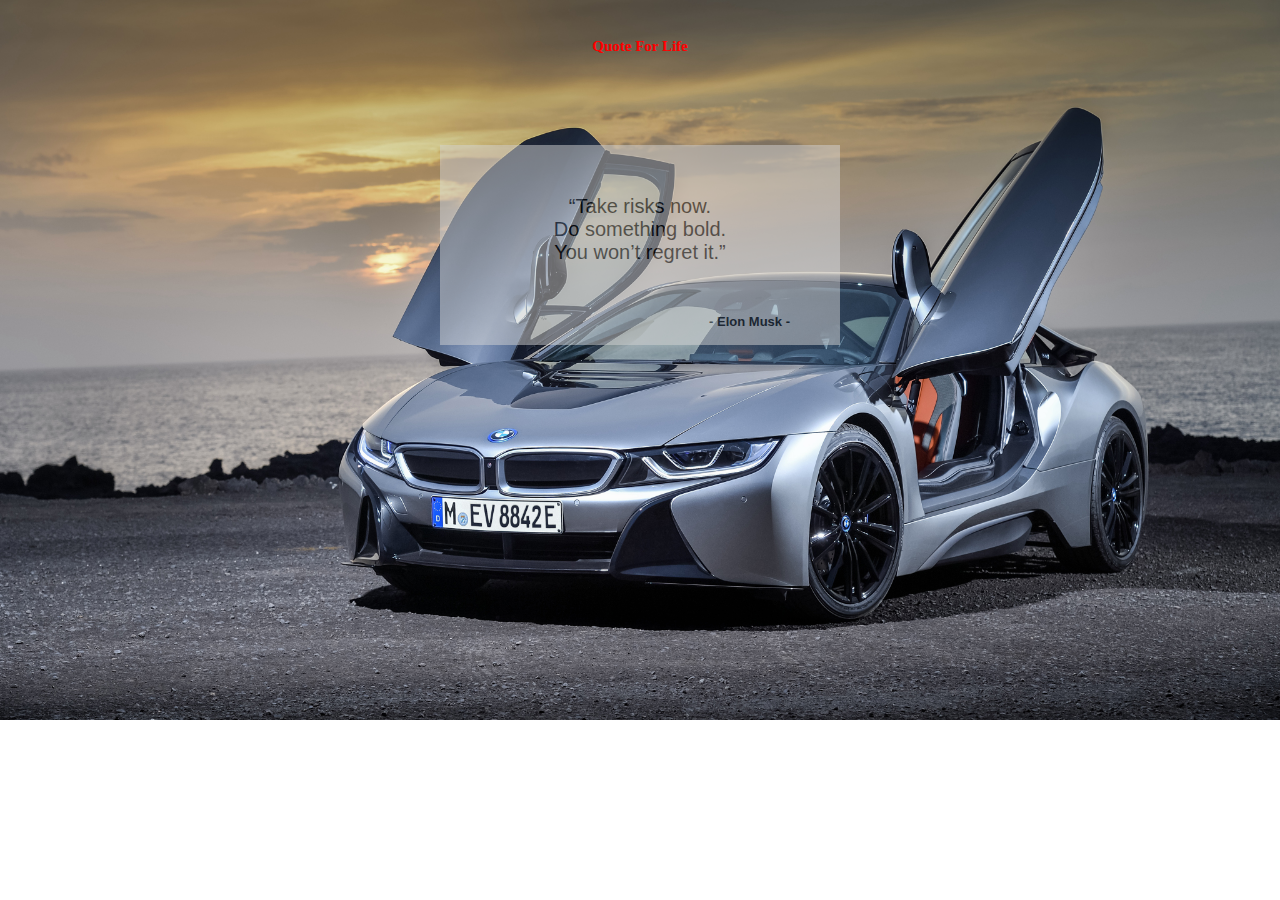
<file: Lab 01/index.html>
<!DOCTYPE html>
<html lang="en">
<head>
    <meta charset="UTF-8">
    <meta name="viewport" content="width=device-width, initial-scale=1.0">
    <title>Document</title>
    <link rel="stylesheet" href="style.css">
</head>
<body>

    <h2>Quote For Life</h2>
    <div class="subject">
       

            <div class="Quote">
                “Take risks now.<br> 
                Do something bold.<br>
                You won’t regret it.”<br>
                <h3>- Elon Musk -</h3>

            </div>
            

        </div>
    </div>
</body>
</html>
</file>
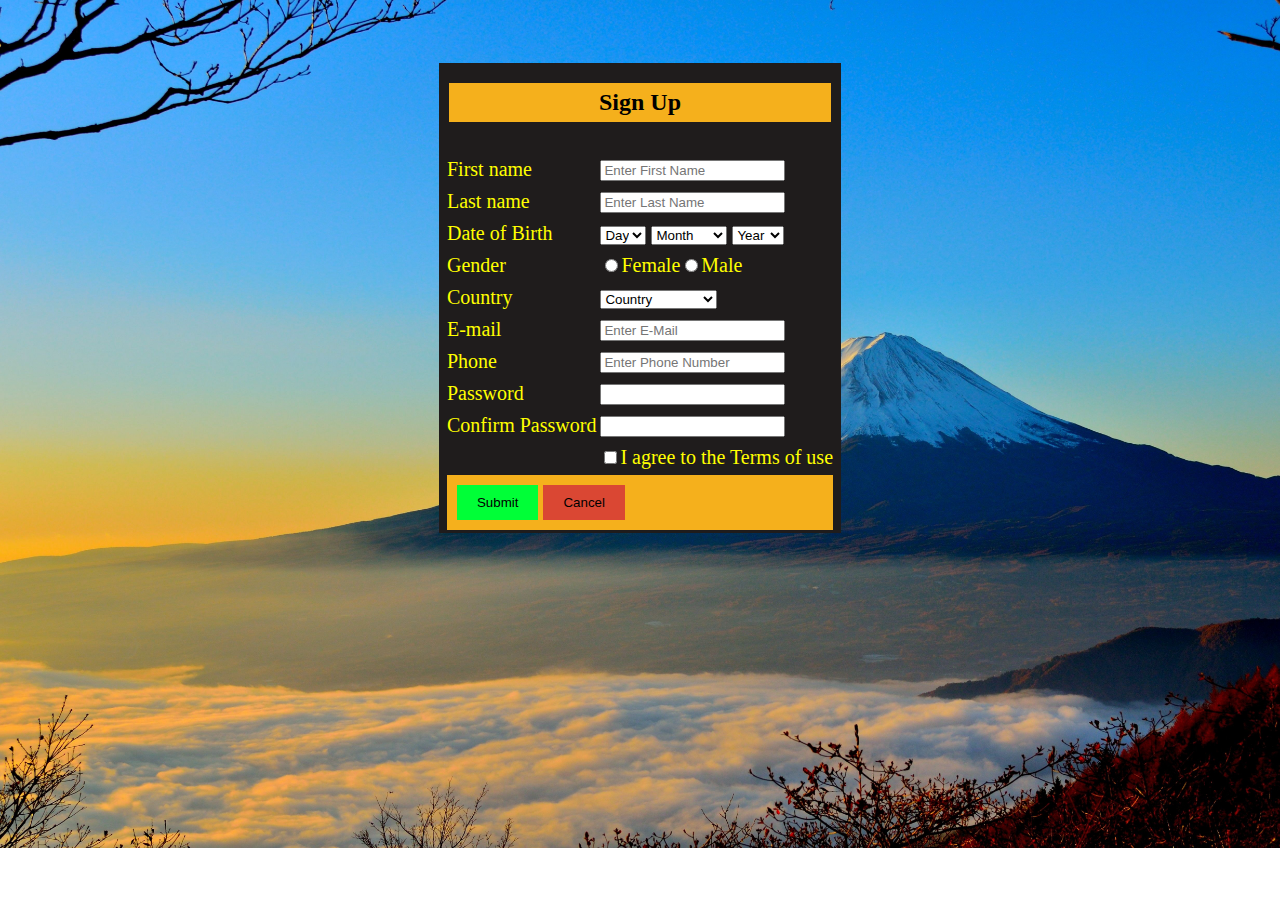
<file: Lab 02/index.html>
<!DOCTYPE html>
<html lang="en">
<head>
    <meta charset="UTF-8">
    <meta name="viewport" content="width=device-width, initial-scale=1.0">
    <title>Form</title>
    <link rel="stylesheet" href="style.css">
</head>
<body>
    
    

    <div class="area">
        
        
        <div class="form">

            <table  style="justify-items: center; padding-left: 5px; padding-right: 5px;">

              <div style="padding: 10px; padding-top: 0;"><h2 style="padding: 6px;"><B>Sign Up</B></h2></div>
           
                <tr>
                    <td>First name </td>
                    <td><input type="text" name="fn" placeholder="Enter First Name"></td>
                </tr>
                
                <tr>
                    <td>Last name </td>
                    <td><input type="text" name="ln" placeholder="Enter Last Name"></td>
                </tr>
                
                <tr>
                    <td>Date of Birth </td>
                    <td>
                        <select name="Date">
                            <option value="S">Day</option>
                            <option value="01">01</option>
                            <option value="02">02</option>
                            <option value="03">03</option>
                            <option value="04">04</option>
                            <option value="01">05</option>
                            <option value="02">06</option>
                            <option value="03">07</option>
                            <option value="04">08</option>
                        </select>

                        <select name="Month">
                            <option value="S">Month</option>
                            <option value="01">january</option>
                            <option value="02">February</option>
                            <option value="03">March</option>
                            <option value="04">April</option>
                        </select>
                        
                        <select name="Year">
                            <option value="S">Year</option>
                            <option value="01">1999</option>
                            <option value="02">2000</option>
                            <option value="03">2001</option>
                            <option value="04">2002</option>
                        </select>
                    </td>
                </tr>

                <tr>
                    <td>Gender </td>
                <td><input type="radio" name="gen" value"F">Female<input type="radio" name="gen" value"M">Male</td>
                </tr>

                <tr>
                    <td>Country  </td>
                    <td>
                        <select name="country">
                            <option value="S">Country</option>
                            <option value="SL">Srilanka</option>
                            <option value="UK">United Kingdom</option>
                            <option value="AU">Austrlia</option>
                            <option value="CN">China</option>
                        </select>  
                    </td>
                </tr>

                <tr>
                    <td>E-mail </td>
                    <td><input type="text" name="E-mail" placeholder="Enter E-Mail"></td>
                </tr>

                <tr>
                    <td>Phone </td>
                    <td><input type="number" name="phone" placeholder="Enter Phone Number"></td>
                </tr>

                <tr>
                    <td>Password </td>
                    <td><input type="password" name="pw"></td>
                </tr>

                <tr>
                    <td>Confirm Password </td>
                    <td><input type="password" name="pw"></td>
                </tr>
                
                <tr>
                    <td></td>
                    <td><input type="checkbox" name="check">I agree to the Terms of use</td>
                </tr>
                
               <tr>

                <td colspan="2">

                    <div class="btn-s" style= "background-color: rgb(245, 176, 28);">
                        
                        <button type="submit" class="btn" style="background-color:rgb(0, 255, 55);border: none;">Submit</button>
                        <button type="submit" class="btn" style="background-color:rgb(218, 71, 51); border: none;">Cancel</button>
                
                 
                    </div>

                </td>
               </tr>
            
                    
            </table>
        </div>
    </div>

</body>
</html>
</file>
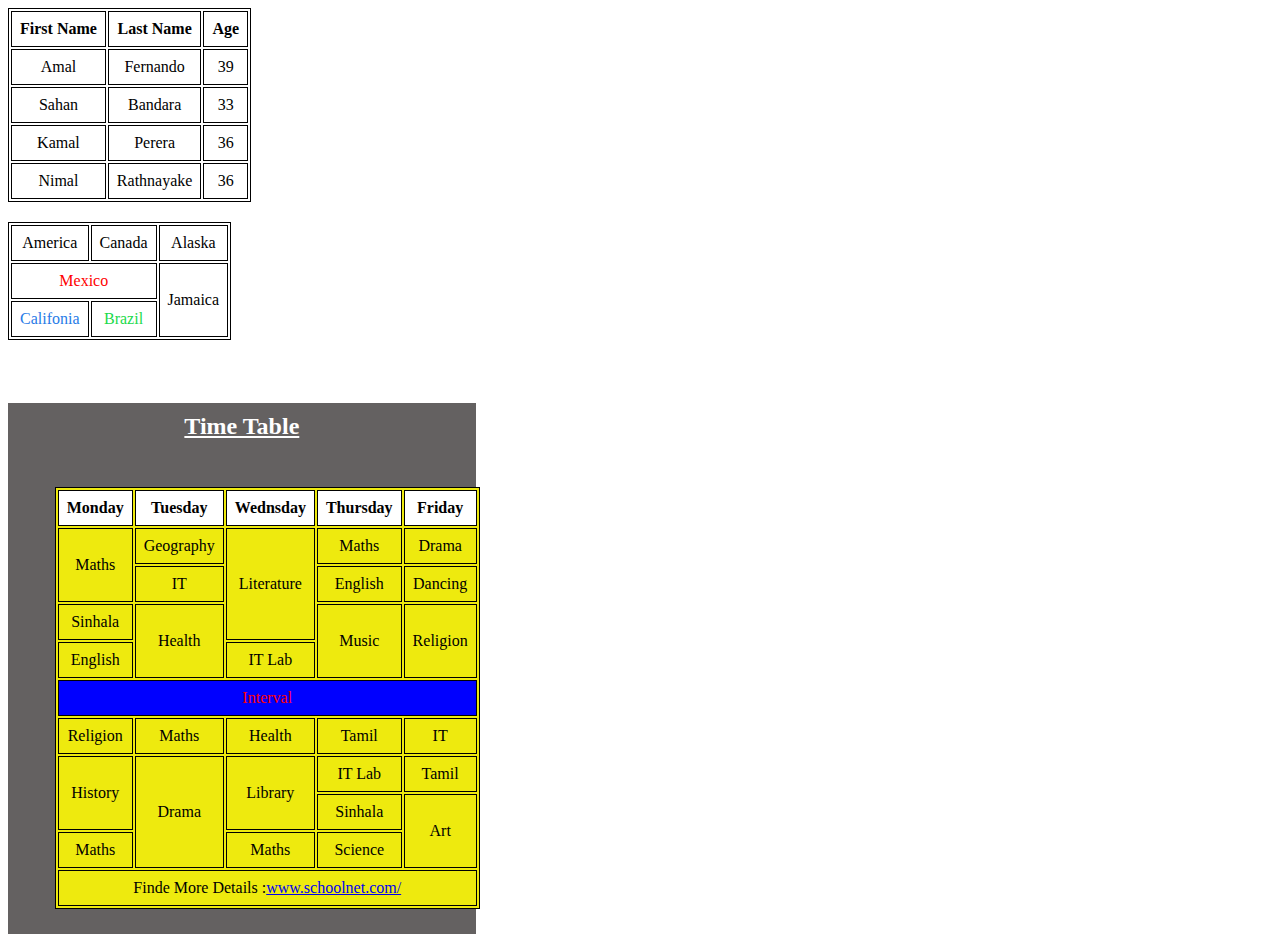
<file: Lab 04/index.html>
<!DOCTYPE html>
<html lang="en">
<head>
    <meta charset="UTF-8">
    <meta name="viewport" content="width=device-width, initial-scale=1.0">
    <title>Document</title>

    <style>
        table {
            text-align: center;
            
            border: 1px solid black;
        }

        th, td {
            border: 1px solid black;
            padding: 8px;
        }

        .table02{
            margin-top: 20px ;
        }


        .table03{
            background-color: #eeea0e;
            border-collapse: collapse;
            width:fit-content;
            margin-top: 10% ;
            margin-left: 10%;
            
        }
        th{
                background-color: #ffffff;
                border-collapse: collapse;
                width:fit-content;
                margin-top: 20px ;
            }
        
        .TD-container{
                
                width: 37%;
                height: 80%;
                padding-top: 5px;
                padding-bottom: 25px;
                background-color: #646161; 
                
            }
               
    

       

    </style>
</head>
<body>

    <div class="table01">
        <table>
            <tr>
                <th>First Name</th>
                <th>Last Name</th>
                <th>Age</th>
            </tr>
            <tr>
                <td>Amal</td>
                <td>Fernando</td>
                <td>39</td>
            </tr>
            <tr>
                <td>Sahan</td>
                <td>Bandara</td>
                <td>33</td>
            </tr>
            <tr>
                <td>Kamal</td>
                <td>Perera</td>
                <td>36</td>
            </tr>
            <tr>
                <td>Nimal</td>
                <td>Rathnayake</td>
                <td>36</td>
            </tr>
        </table>
    </div>

    <div class="table02" style="margin-bottom: 5%;">
        <table>
            <tr>
                <td>America</td>
                <td>Canada</td>
                <td>Alaska</td>
            </tr>
            <tr>
                <td colspan="2" style="color: red;">Mexico</td>
                <td rowspan="2">Jamaica</td>
                
            </tr>
            
            <tr>
                <td style="color: rgb(39, 123, 231);">Califonia</td>
                <td style="color: rgb(27, 218, 75);">Brazil</td>
            </tr>
        </table>
    </div>


    
<div class="TD-container">
    <h2 style="margin-top: 5px; text-align: center; color: #ffffff;" ><u>Time Table</u></h2>
    <div class="table03">
        
        <table>

            <tr>
                <th>Monday</th>
                <th>Tuesday</th>
                <th>Wednsday</th>
                <th>Thursday</th>
                <th>Friday</th>

            </tr>
            <tr>
                <td rowspan="2">Maths</td>
                <td>Geography</th>
                <td colspan="1" rowspan="3">Literature</td>
                <td>Maths</td>
                <td>Drama</td>
               
            </tr>
            <tr>
                <td>IT</td>
                <td>English</td>
                <td>Dancing</td>
               
            </tr>
            <tr>
                <td>Sinhala</td>
                <td rowspan="2">Health</td>
                <td rowspan="2">Music</td>
                <td rowspan="2">Religion</td>
                
            </tr>
            <tr>
                <td>English</td>
                <td>IT Lab</td>
                
            </tr>
            <tr>
                <td colspan="5" style="background-color: blue; color: red;">Interval</td>
                
            </tr>
            
            <tr>
                <td>Religion</td>
                <td>Maths</td>
                <td>Health</td>
                <td>Tamil</td>
                <td>IT</td>
            </tr>

            <tr>
                <td rowspan="2">History</td>
                <td rowspan="3">Drama</td>
                <td rowspan="2">Library</td>
                <td>IT Lab</td>
                <td>Tamil</td>
            </tr>

            <tr>
                <td>Sinhala</td>
                <td rowspan="2">Art</td>
            </tr>

            <tr>
                <td>Maths</td>
                <td>Maths</td>
                <td>Science</td>
            </tr>

            <tr>
                <td colspan="5">Finde More Details :<a href="www.schoolnet.com/">www.schoolnet.com/</a></td>
            </tr>
        </table>
    </div>
</div>

    
</body>
</html>
</file>
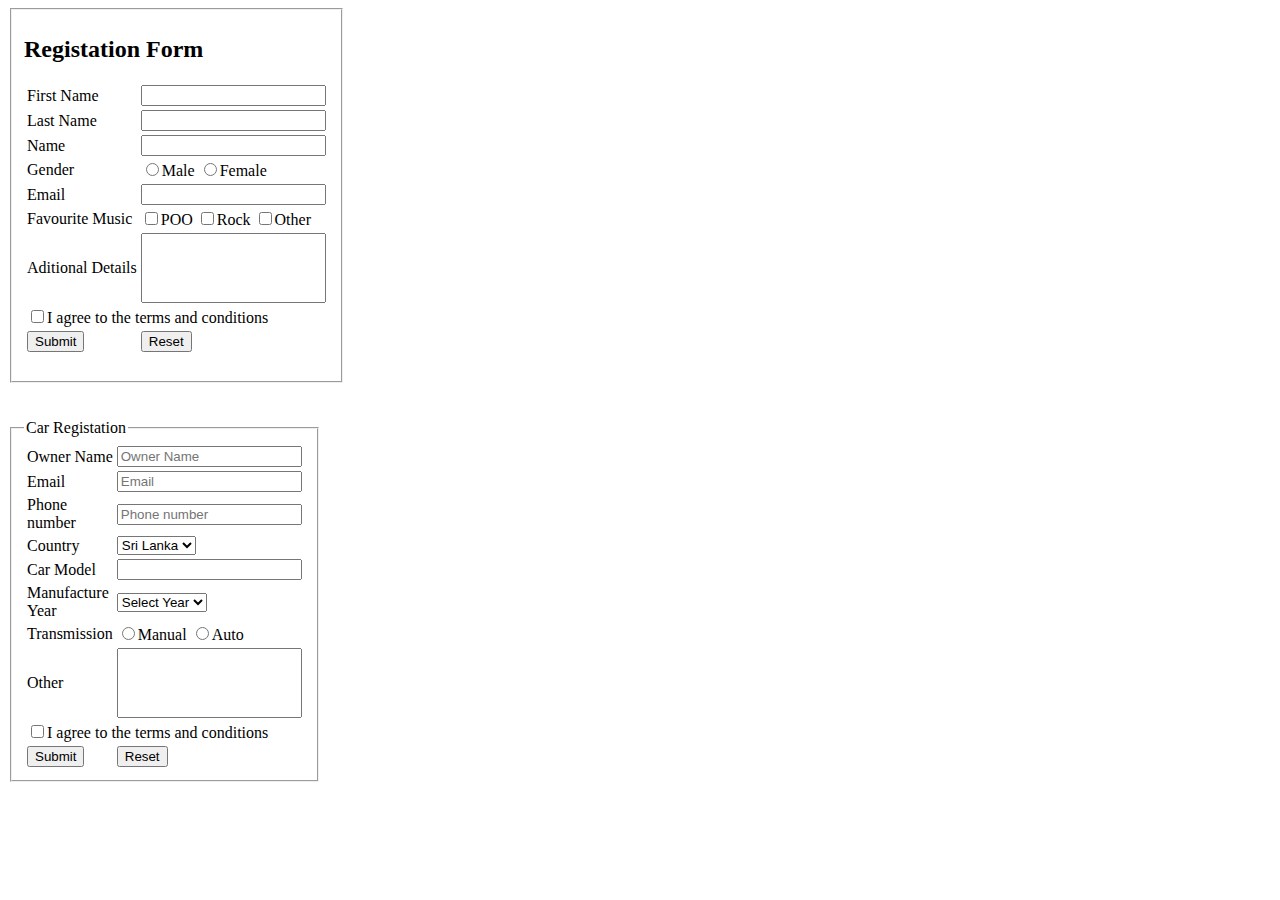
<file: Lab 05/index.html>
<html>
    <head>
        <title>Form</title>
    </head>
    <body>
        <fieldset style="width: fit-content;">
            <form>
                <h2>Registation Form</h2>
                <table>
                    <tr>
                        <td>First Name</td>
                        <td><input type="text" name="fn"></td>
                    </tr>
                    <tr>
                        <td>Last Name</td>
                        <td><input type="text" name="ln"></td>
                    </tr>
                    <tr>
                        <td>Name</td>
                        <td><input type="text" name="fn"></td>
                    </tr>
                    <tr>
                        <td>Gender</td>
                        <td>
                            <input type="radio" name="gen">Male
                            <input type="radio" name="gen">Female
                        </td>
                    </tr>
                    <tr>
                        <td>Email</td>
                        <td><input type="email" name="em"></td>
                    </tr>
                    <tr>
                        <td>Favourite Music</td>
                        <td>
                            <input type="checkbox" name="p">POO
                            <input type="checkbox" name="r">Rock
                            <input type="checkbox" name="o">Other
                        </td>
                    </tr>
                    <tr>
                        <td>Aditional Details</td>
                        <td><input type="text" name="ad" style="height: 70px;"></td>
                    </tr>
                    <tr>
                        <td colspan="2"><input type="checkbox" name="con">I agree to the terms and conditions</td>  
                    </tr>
                    <tr>
                        <td><input type="submit" name="sub"></td>
                        <td><input type="reset" name="res"></td>
                    </tr>
                </table>
            </form>
        </fieldset>
        <br>
        <br>
        <form>
            <fieldset style="width: fit-content;">
                <legend>Car Registation</legend>
                <table>
                    <tr>
                        <td>Owner Name</td>
                        <td><input type="text" name="on" placeholder="Owner Name"></td>
                    </tr>
                    <tr>
                        <td>Email</td>
                        <td><input type="email" name="email" placeholder="Email"></td>
                    </tr>
                    <tr>
                        <td>Phone<br>number</td>
                        <td><input type="text" name="pn" placeholder="Phone number"></td>
                    </tr>
                    <tr>
                        <td>Country</td>
                        <td>
                            <select name="Ccuntry" id="country">
                                <option value="srilanaka">Sri Lanka</option>
                                <option value="india">India</option>
                                <option value="china">China</option>
                            </select>
                        </td>
                    </tr>
                    <tr>
                        <td>Car Model</td>
                        <td><input type="text" name="cm"></td>
                    </tr>
                    <tr>
                        <td>Manufacture<br>Year</td>
                        <td>
                            <select name="year" id="year">
                                <option value="selectyear">Select Year</option>
                                <option value="2022">2022</option>
                                <option value="2021">2021</option>
                                <option value="2020">2020</option>
                                <option value="2019">2019</option>
                                <option value="2018">2018</option>
                            </select>
                        </td>
                    </tr>
                    <tr>
                        <td>Transmission</td>
                        <td>
                            <input type="radio" name="transmission">Manual
                            <input type="radio" name="transmission">Auto
                        </td>
                    </tr>
                    <tr>
                        <td>Other</td>
                        <td><input type="text" name="other" style="height: 70px;"></td>
                    </tr> 
                    <tr>
                        <td colspan="2"><input type="checkbox" name="con">I agree to the terms and conditions</td>  
                    </tr>
                    <tr>
                        <td><input type="submit" name="sub"></td>
                        <td><input type="reset" name="res"></td>
                    </tr> 
                </table>
            </fieldset>
        </form>        
    </body>
</html>
</file>
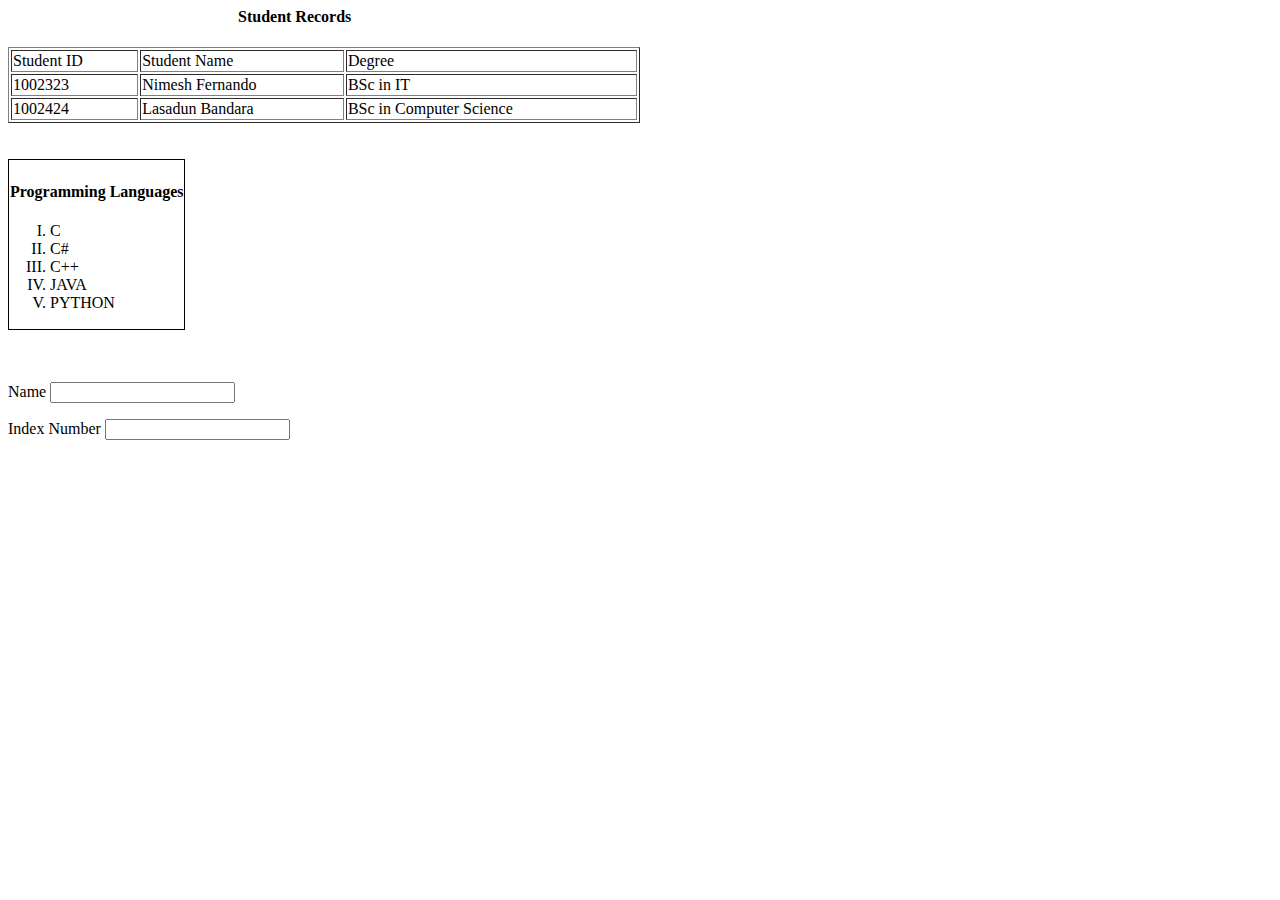
<file: Lab 06/index.html>
<html>
    <head>
        <title>Student Records</title>
    </head>
    <body>
        <h4 style="margin-left: 230px;">Student Records</h4>
        <table border="1" width="50%">
            <tr>
                <td>Student ID</td>
                <td>Student Name</td>
                <td>Degree</td>
            </tr>
            <tr>
                <td>1002323</td>
                <td>Nimesh Fernando</td>
                <td>BSc in IT</td>
            </tr>
            <tr>
                <td>1002424</td>
                <td>Lasadun Bandara</td>
                <td>BSc in Computer Science</td>
            </tr>
        </table>
        <br>
        <br>
        <div style="border: 1px solid black; width: fit-content; height: fit-content; padding: 1px;">
            <h4>Programming Languages</h4>
            <ol type="I">
                <li>C</li>
                <li>C#</li>
                <li>C++</li>
                <li>JAVA</li>
                <li>PYTHON</li>
            </ol>
        </div>
        <br>
        <br>
        <form action="form">
            <p>Name <input type="text" name="name"></P>
            <P>Index Number <input type="number" name="index"></P>
        </form>
    </body>
</html>
</file>
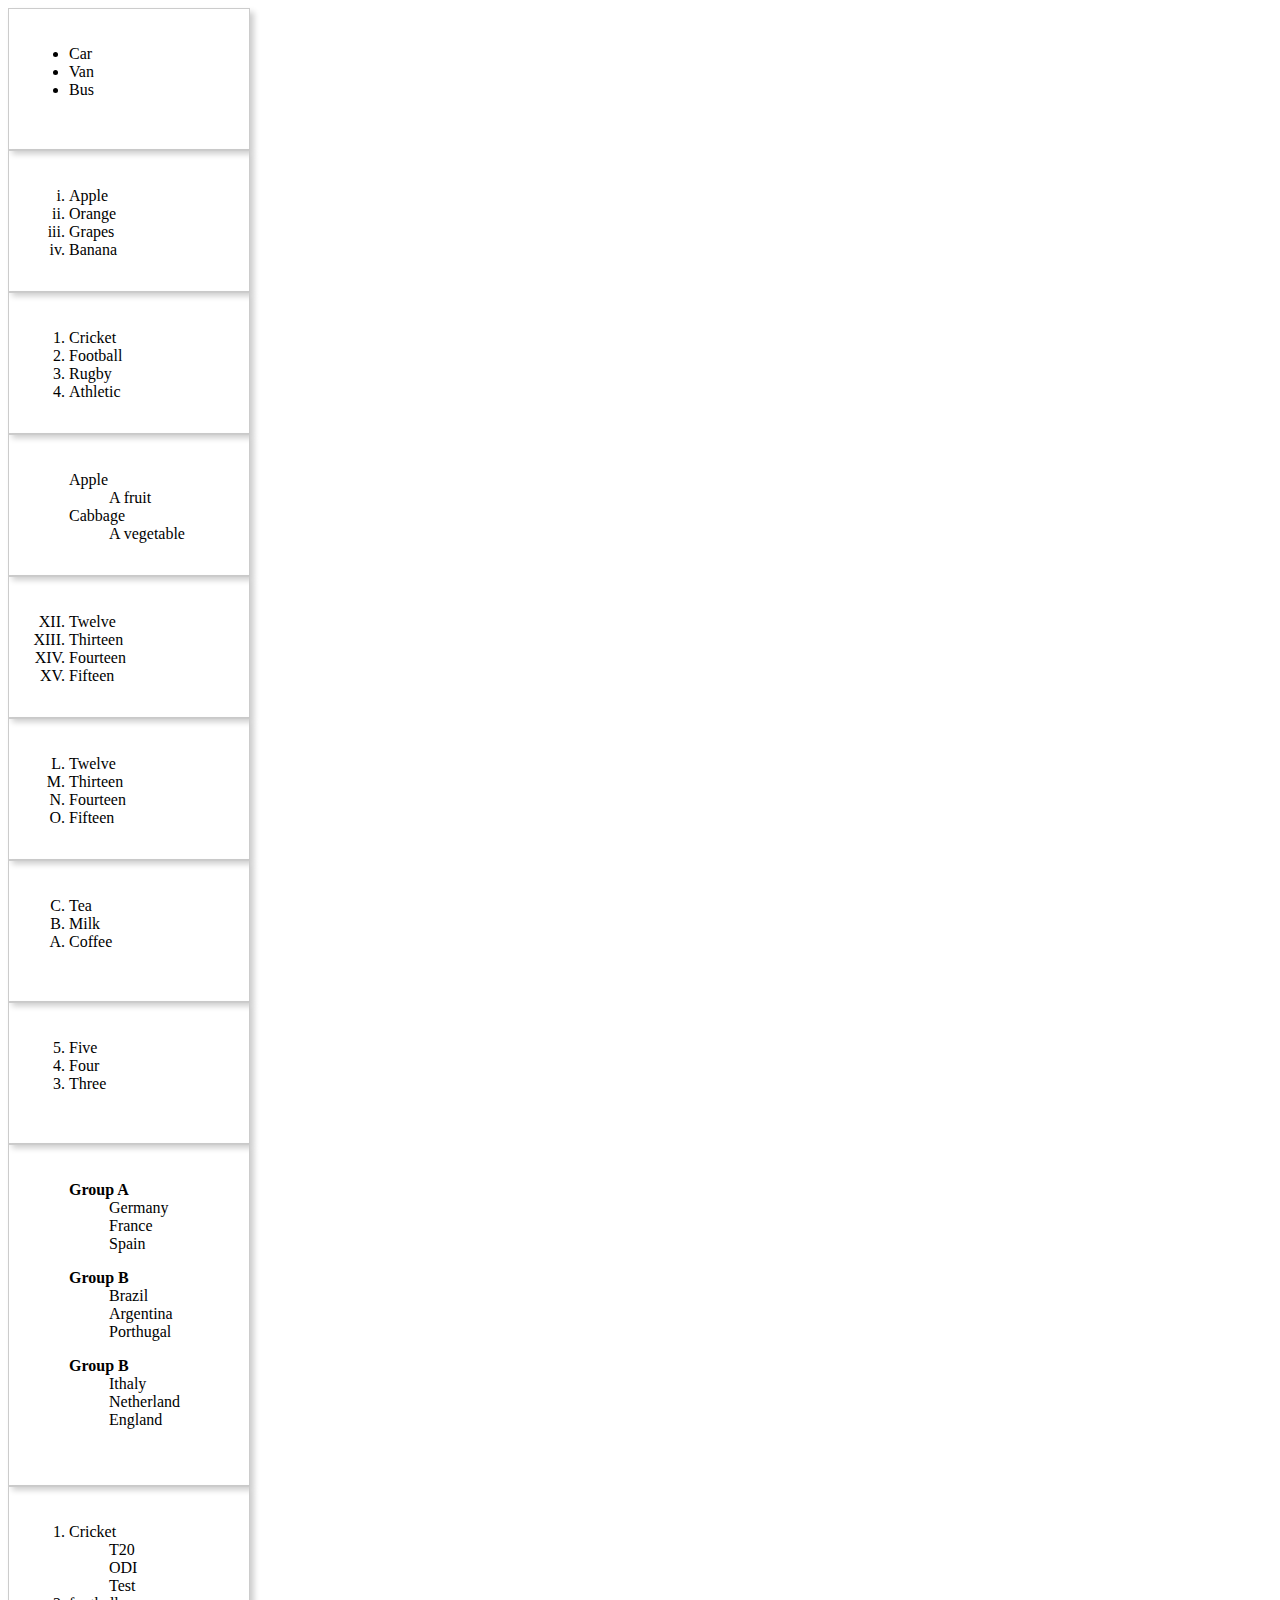
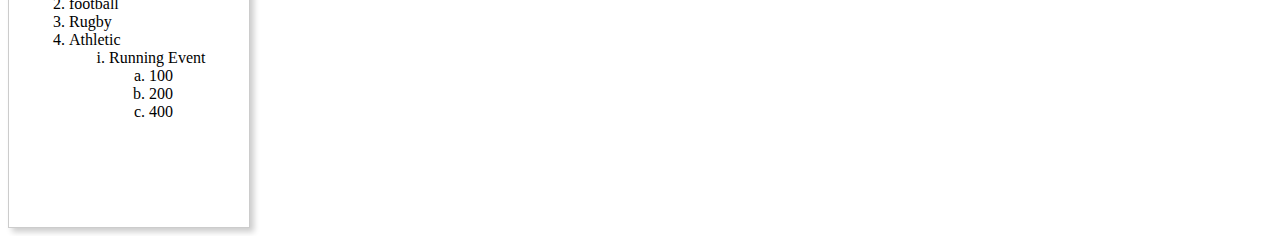
<file: Lab 03/T01.html>
<!DOCTYPE html>
<html lang="en">
<head>
    <meta charset="UTF-8">
    <meta name="viewport" content="width=device-width, initial-scale=1.0">
    <title>Document</title>

    <style>
        .dive {
            width: 200px;
            height: 100px;
            padding: 20px;
            border: 1px solid #ccc;
            box-shadow: 4px 4px 6px rgba(0, 0, 0, 0.2);
            align-items: inherit;
        }

        .dive2 {
            width: 200px;
            height: 300px;
            padding: 20px;
            border: 1px solid #ccc;
            box-shadow: 4px 4px 6px rgba(0, 0, 0, 0.2);
            align-items: inherit;
        }
    </style>
    
</head>
<body>


            <div class="dive">
                <ul>
                    
                    <li>Car</li>
                    <li>Van</li>
                    <li>Bus</li>
                </ul>
            </div>

        </text-box>
        

        <div class="dive">
            <ol type="i">
                <li>Apple</li>
                <li>Orange</li>
                <li>Grapes</li>
                <li>Banana</li>

            </ol>
        </div>


        <div class="dive">
            <ol type="1">
                <li>Cricket</li>
                <li>Football</li>
                <li>Rugby</li>
                <li>Athletic</li>

            </ol>
        </div>


        <div class="dive">
            <ul>
                <li type="none">Apple
                    <ul>
                        <li type="none">A fruit</li>
                    </ul>
                </li>
                <li type="none">Cabbage
                    <ul>
                        <li type="none">A vegetable</li>
                    </ul>
                </li>
            </ul>
        </div>


        
        <div class="dive">
            <ol type="I" start="12">
                <li>Twelve</li>
                <li>Thirteen</li>
                <li>Fourteen</li>
                <li>Fifteen</li>
            </ol>  
        </div>


        <div class="dive">
            <ol type="A" start="12">
                <li>Twelve</li>
                <li>Thirteen</li>
                <li>Fourteen</li>
                <li>Fifteen</li>
            </ol>
        </div>

        <div class="dive">
            <ol reversed type="A" start="C">
                <li>Tea</li>
                <li>Milk</li>
                <li>Coffee</li>
            </ol>
        </div>

        <div class="dive">
            <ol reversed type="1" start="5">
                <li>Five</li>
                <li>Four</li>
                <li>Three</li>
            </ol>
        </div>

    </div>


    <div class="dive2">
        
            <ol type="I"><b>Group A</b>
                <ol type="i">
                    <li type="none">Germany</li>
                    <li type="none">France</li>
                    <li type="none">Spain</li>
                </ol>
            </ol>

            <ol type="I"><b>Group B</b>
                <ol type="i">
                    <li type="none">Brazil</li>
                    <li type="none">Argentina</li>
                    <li type="none">Porthugal</li>
                </ol>
            </ol>

            <ol type="I"><b>Group B</b>
                <ol type="i">
                    <li type="none">Ithaly</li>
                    <li type="none">Netherland</li>
                    <li type="none">England</li>
                </ol>
            </ol>
        
    </div>

    <div class="dive2">
        
        <ol type="1">
            <li>Cricket</li>
                <ol type="A">
                    <li type="none">T20</li>
                    <li type="none">ODI</li>
                    <li type="none">Test</li>
                </ol>

            <li>football</li>  
            <li> Rugby</li>
            <li>Athletic</li> 

            <ol type="i">
               <li>Running Event</li> 
               
                <ol type="a">
                    <li>100</li>
                    <li>200</li>
                    <li>400</li>
                </ol>
                
            </ol>
</ol>

        
    
</div>
    
    

</body>
</html>
</file>
<file: Lab 01/style.css>
body
{
    background-image: url("01.jpg");
    background-repeat: no-repeat;
    background-attachment: fixed;
    background-size: 100%;
}

.subject{
    margin-top: 15%;
    display: flex;
    justify-content: center;
    align-items: center;
}

h2{
    margin-top: 3%;
    text-align: center;
    font-size: 15px;
    font-weight: 800;
    font-family: Georgia, 'Times New Roman', Times, serif;
    color: red;
}

.Quote{
    background-color: lightgrey;
    width: 300px;
    height: 100px;
    padding: 50px;
    text-align: center;
    position:fixed;
    font-family: 'Franklin Gothic Medium', 'Arial Narrow', Arial, sans-serif;
    font-size: 20px;
    opacity: 0.5;
}
h3{
    text-align: right;
    font-family: 'Franklin Gothic Medium', 'Arial Narrow', Arial, sans-serif;
    font-size: 13px;
    margin-top: 50px;
}
</file>
<file: Lab 02/style.css>
body
{
    background-image: url("02.jpg");
    background-repeat: no-repeat;
    background-attachment: fixed;
    background-size: 100%;
}

.area{
    margin-top: 5%;
    display: flex;
    justify-content: center;
    align-items: center;
}

h2{
    text-align: center;
}

.form{
    background-color: rgb(31, 28, 28);
    width: fit-content;
    height: fit-content;
    
}

.table.td{
    font-size: 30px;
    font-family: Cambria, Cochin, Georgia, Times, 'Times New Roman', serif;
}

h2{
    background-color: rgb(245, 176, 28);
}

table{
    font-size: 20px;
    color: yellow;
}
tr{
    height: 30px;
}

.btn{
    padding: 20px;
    padding-top: 10px;
    padding-bottom: 10px;
}

.btn-s{
    padding: 10px;
}
</file>
